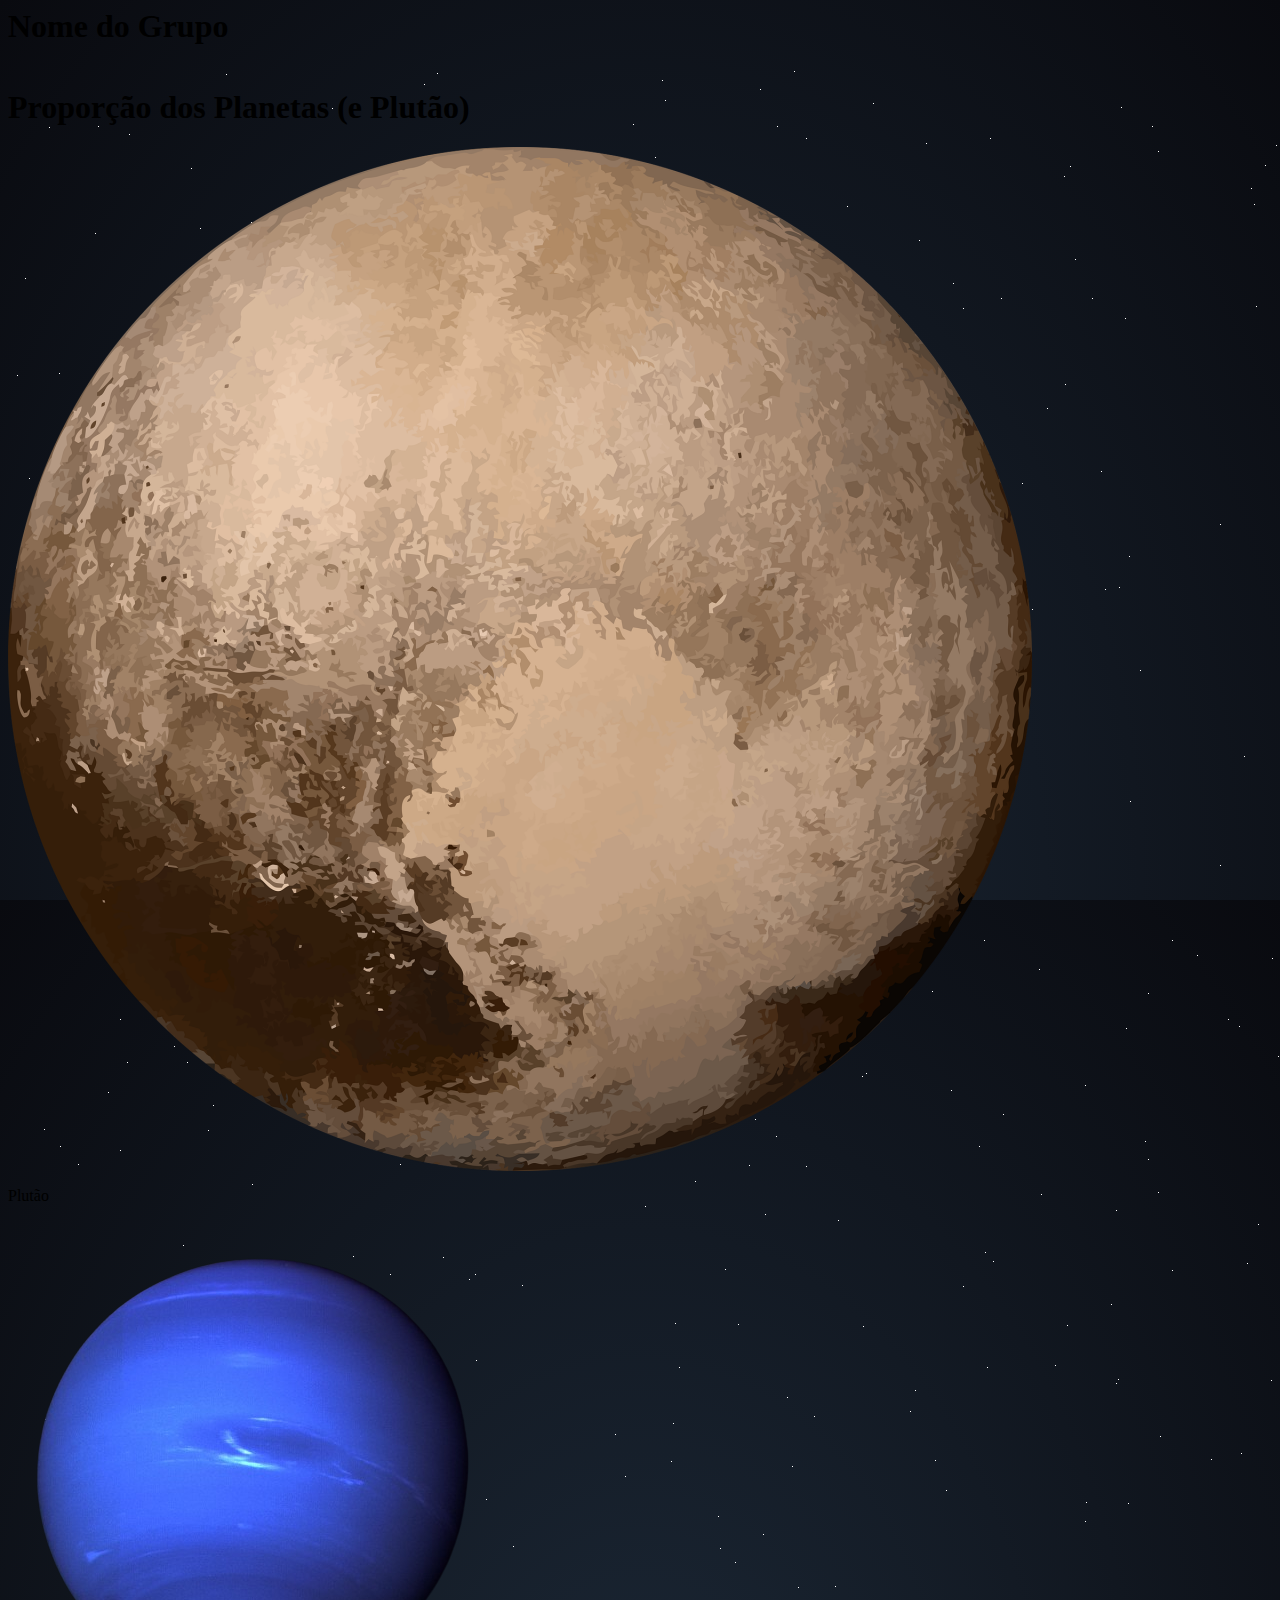
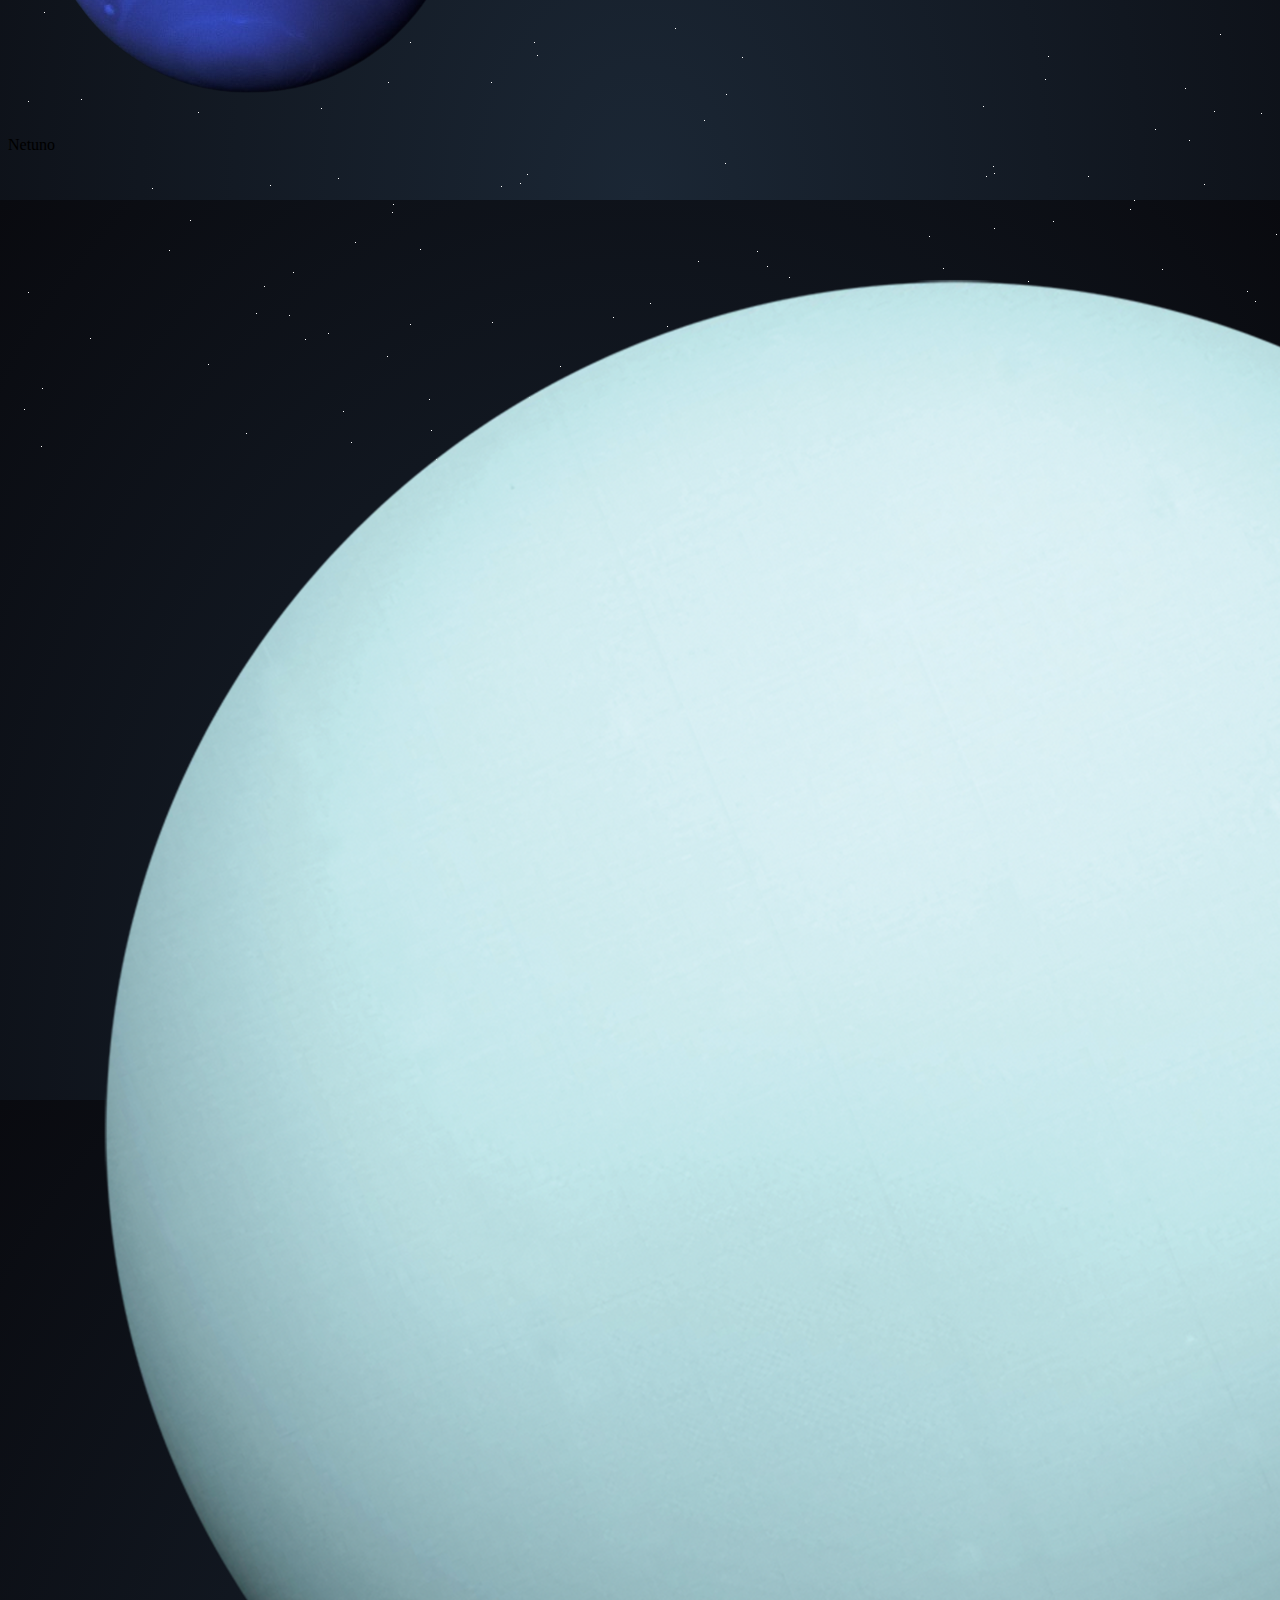
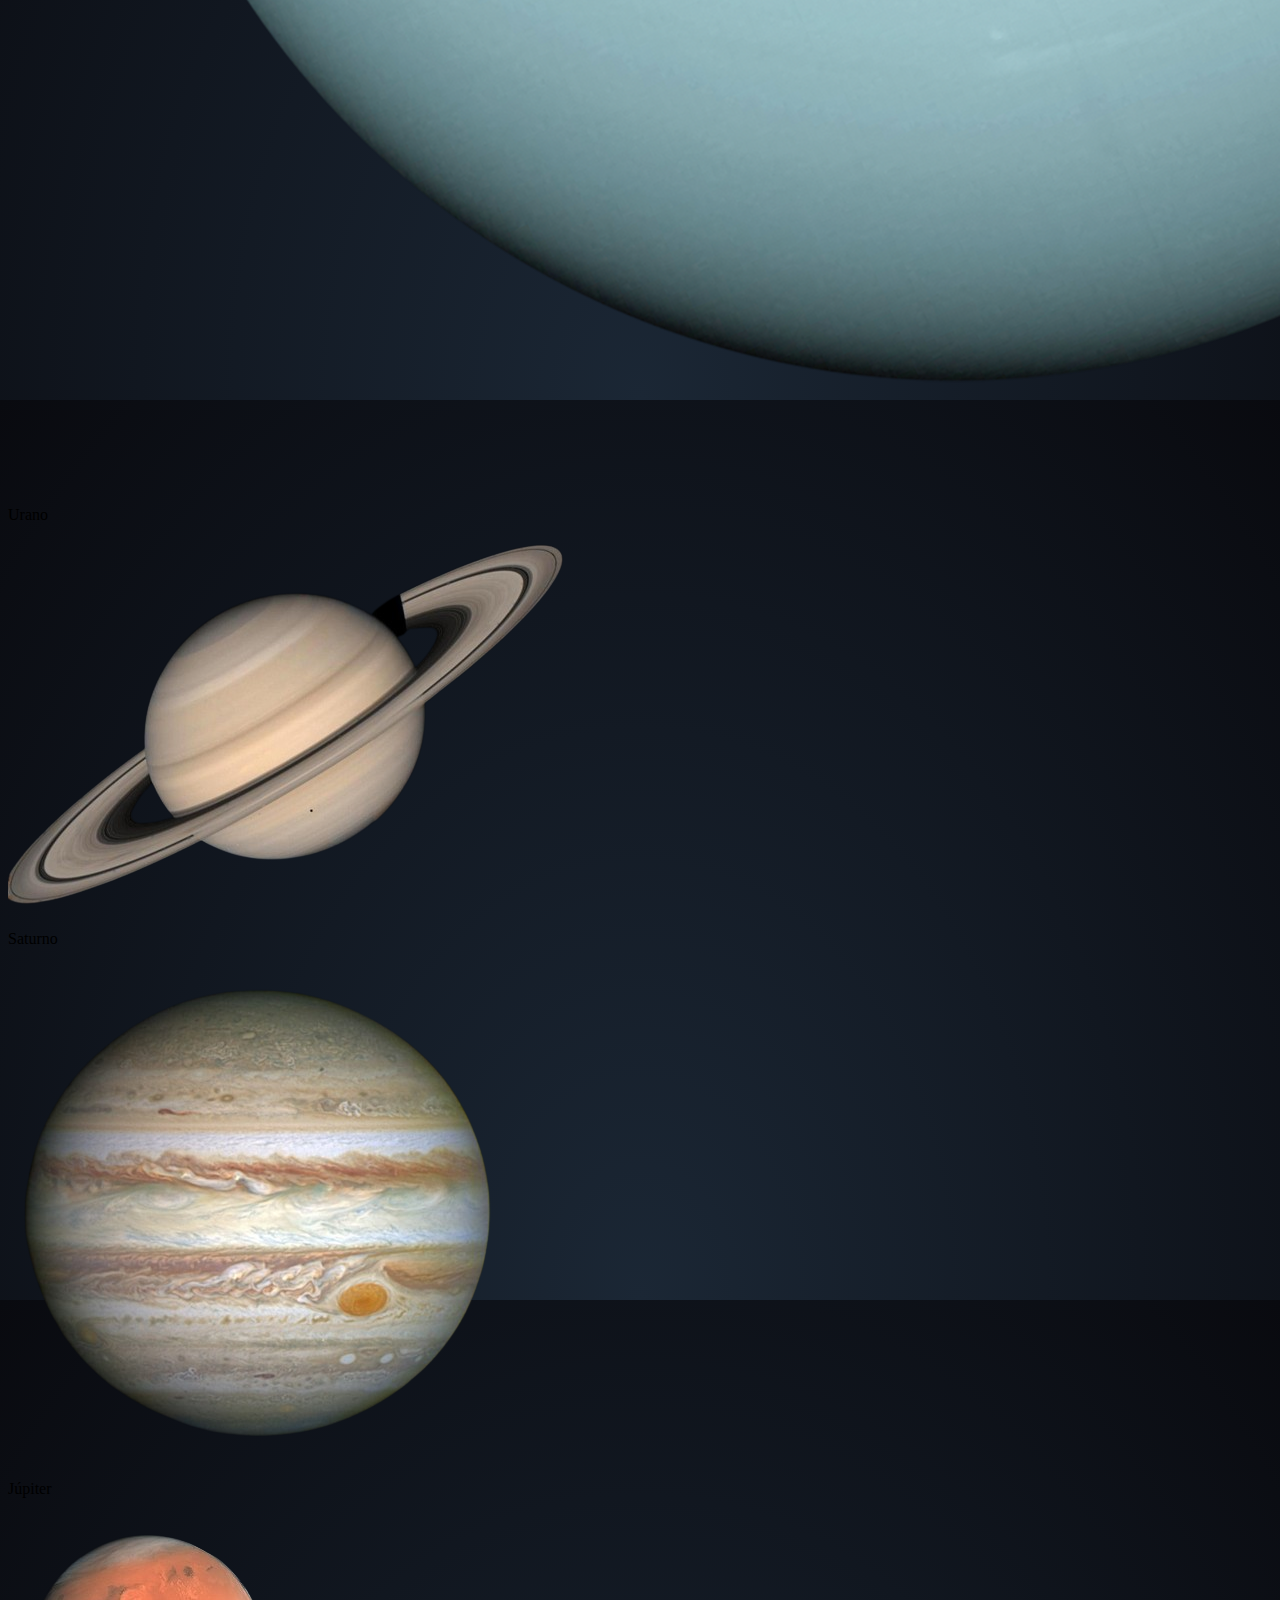
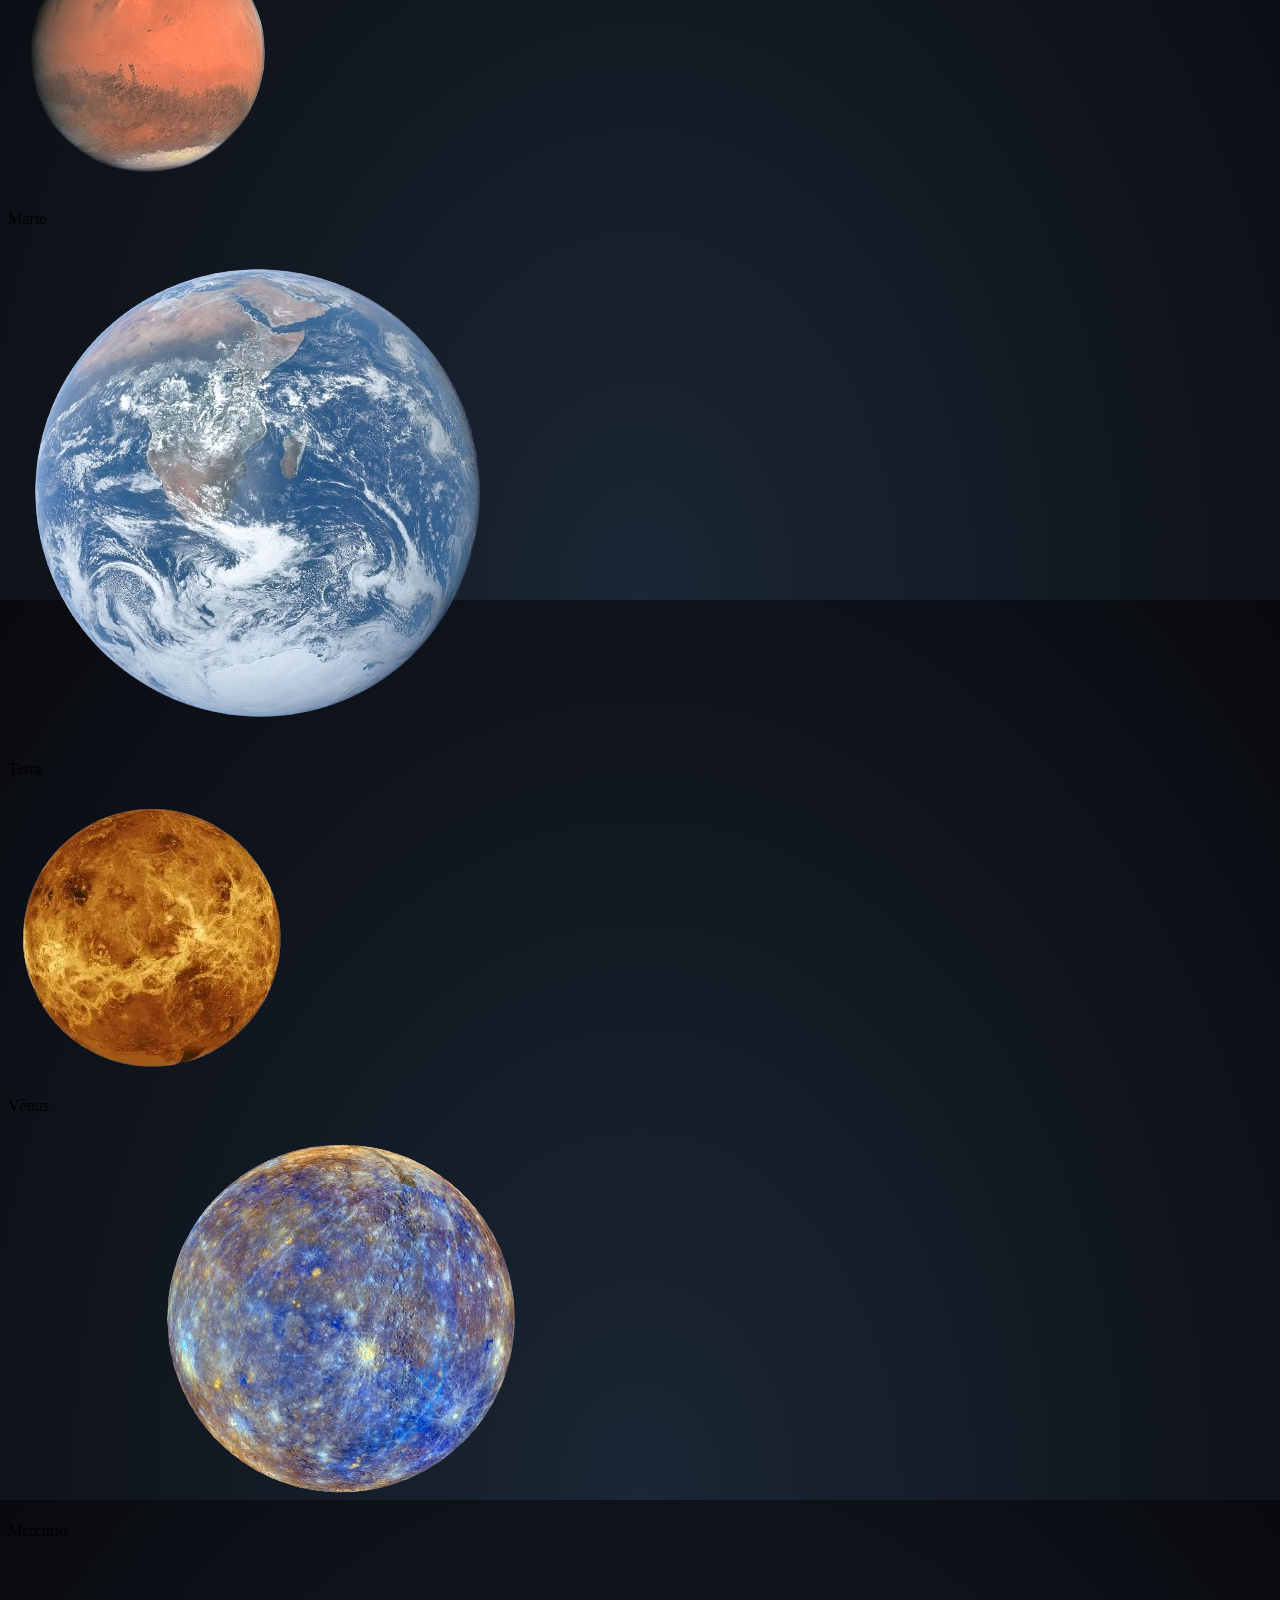
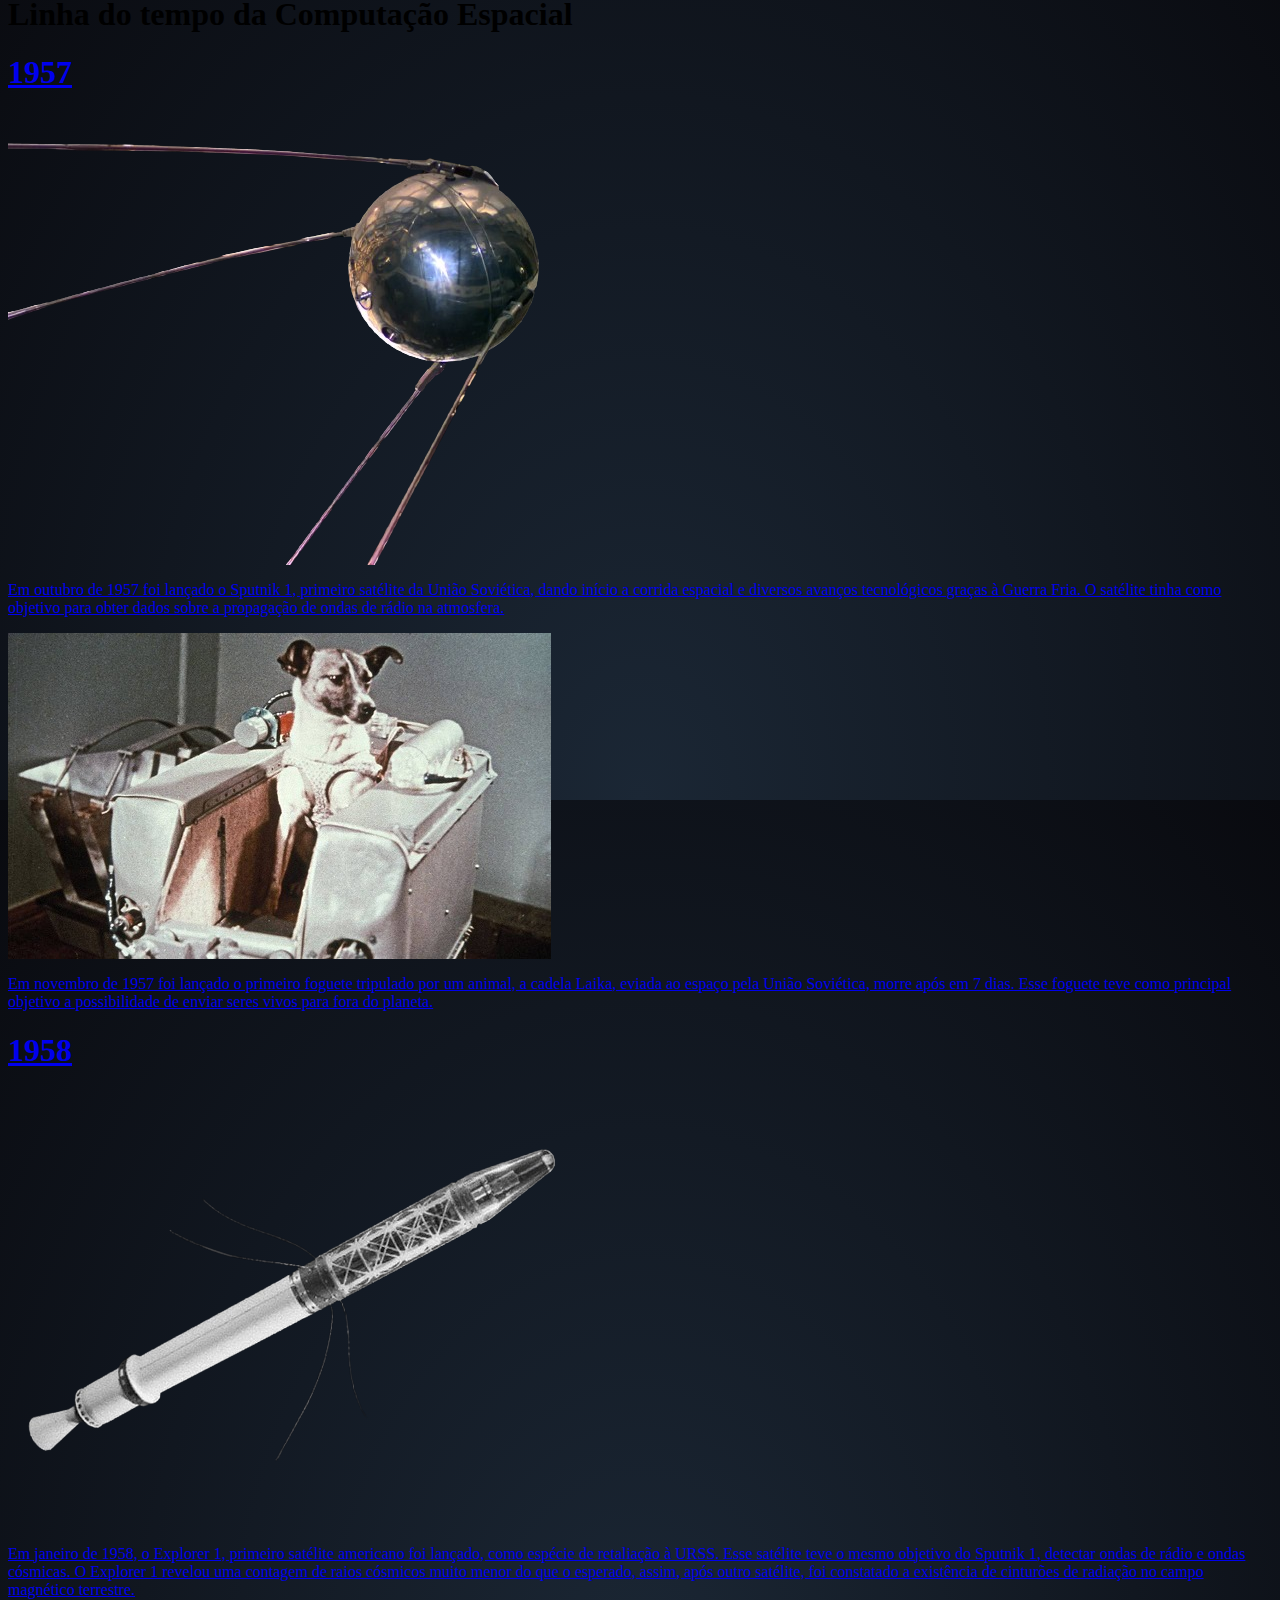
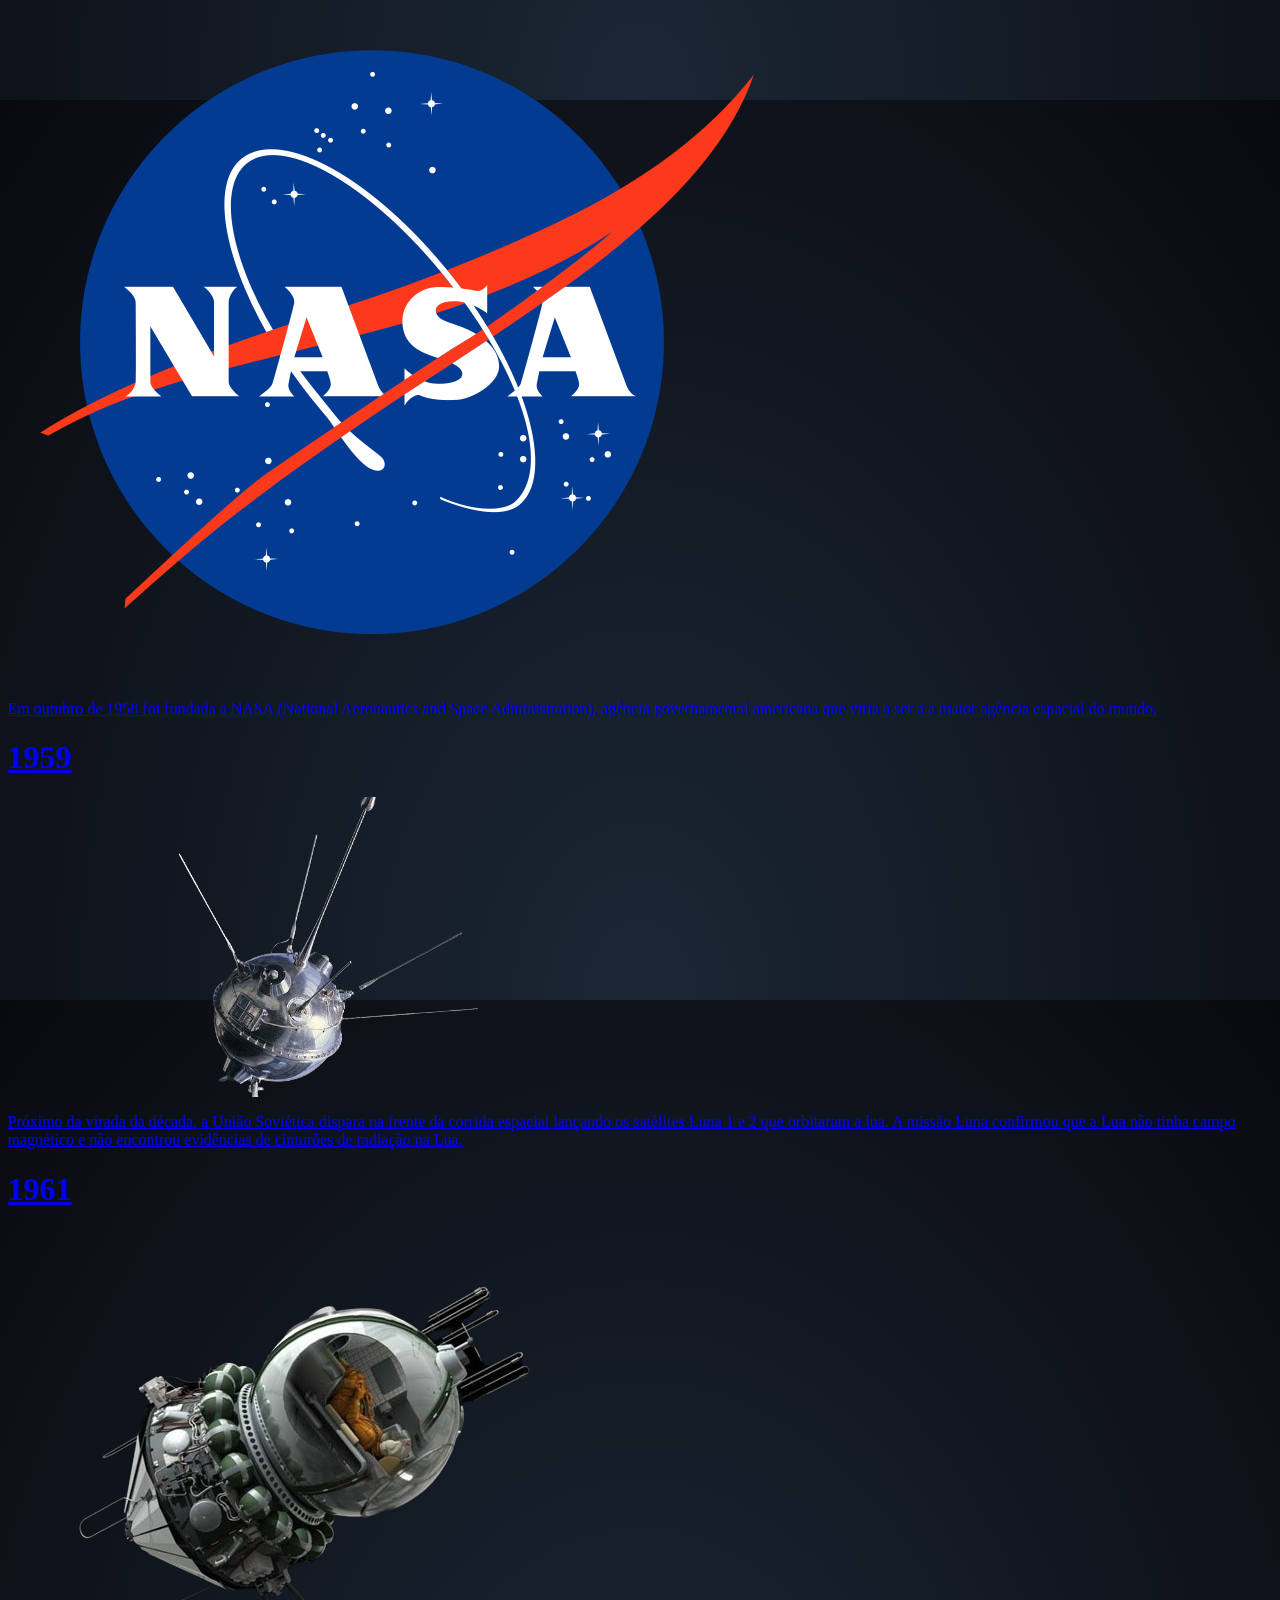
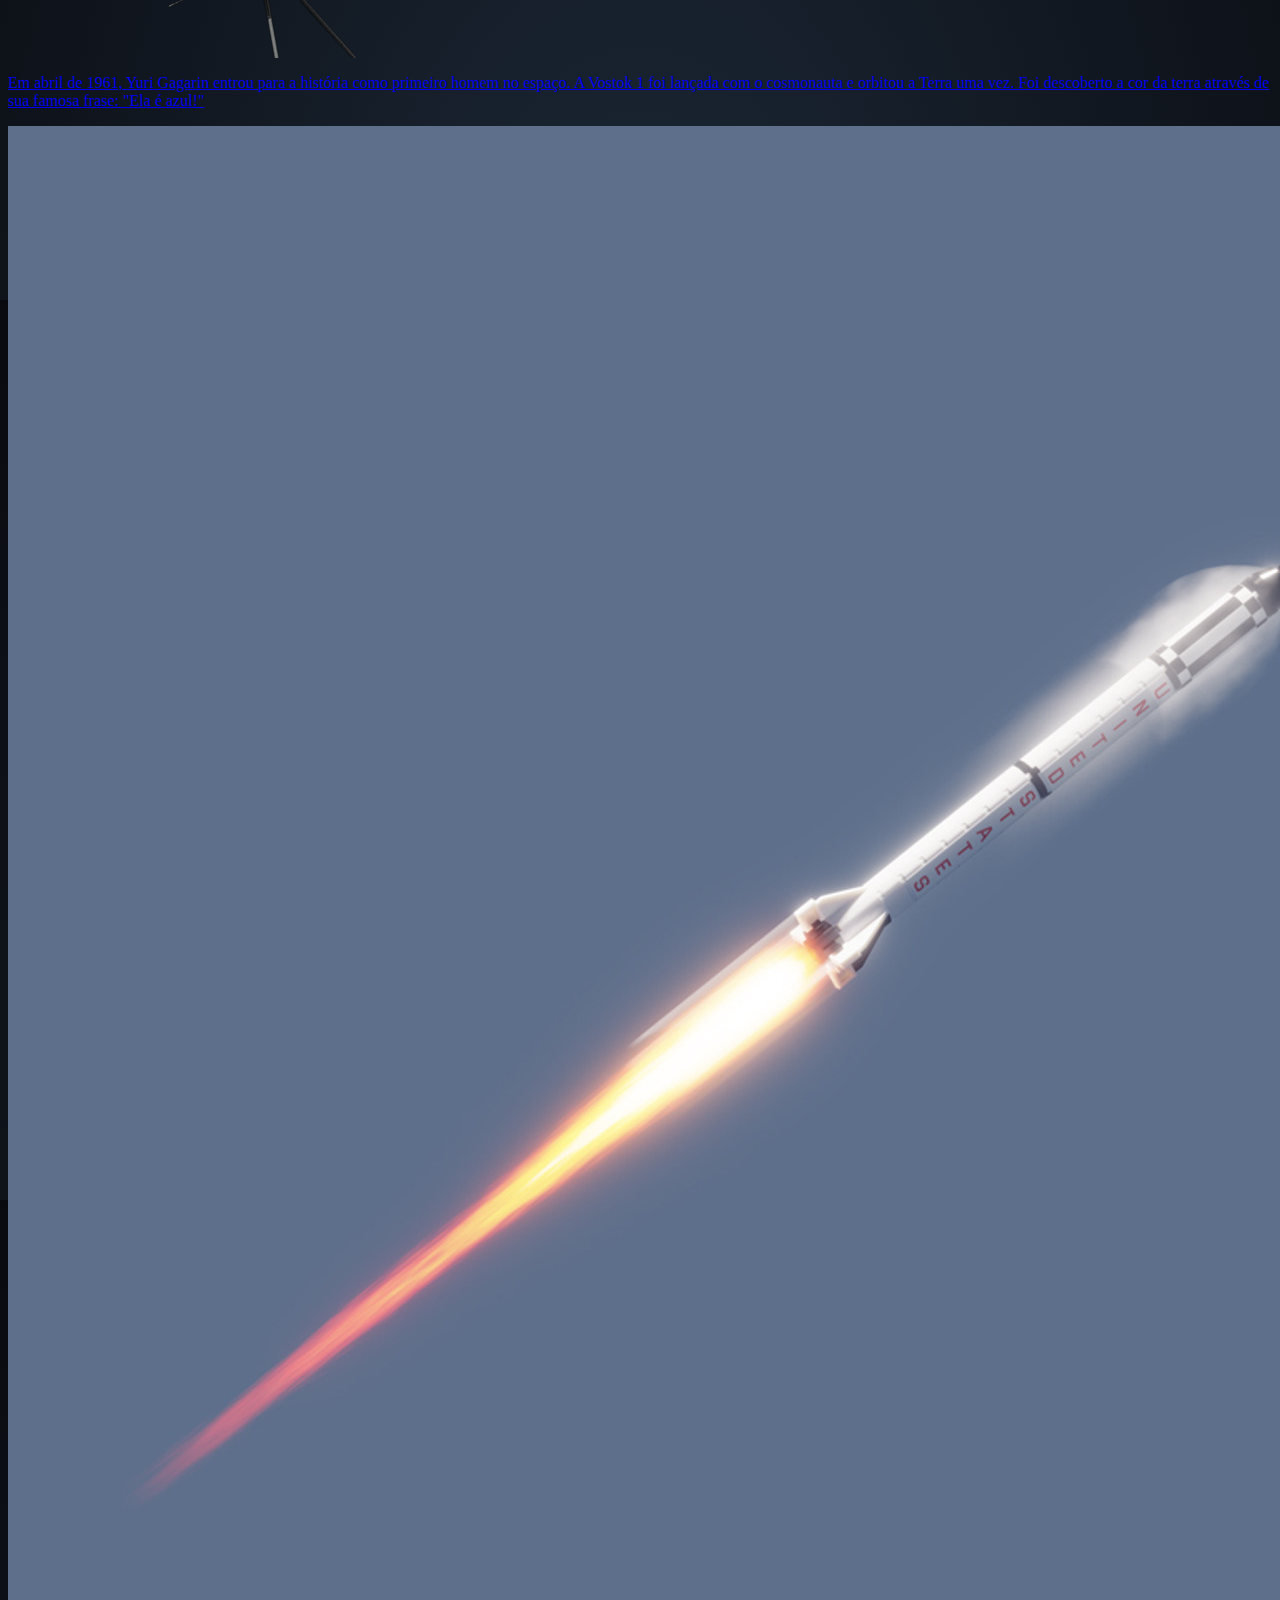
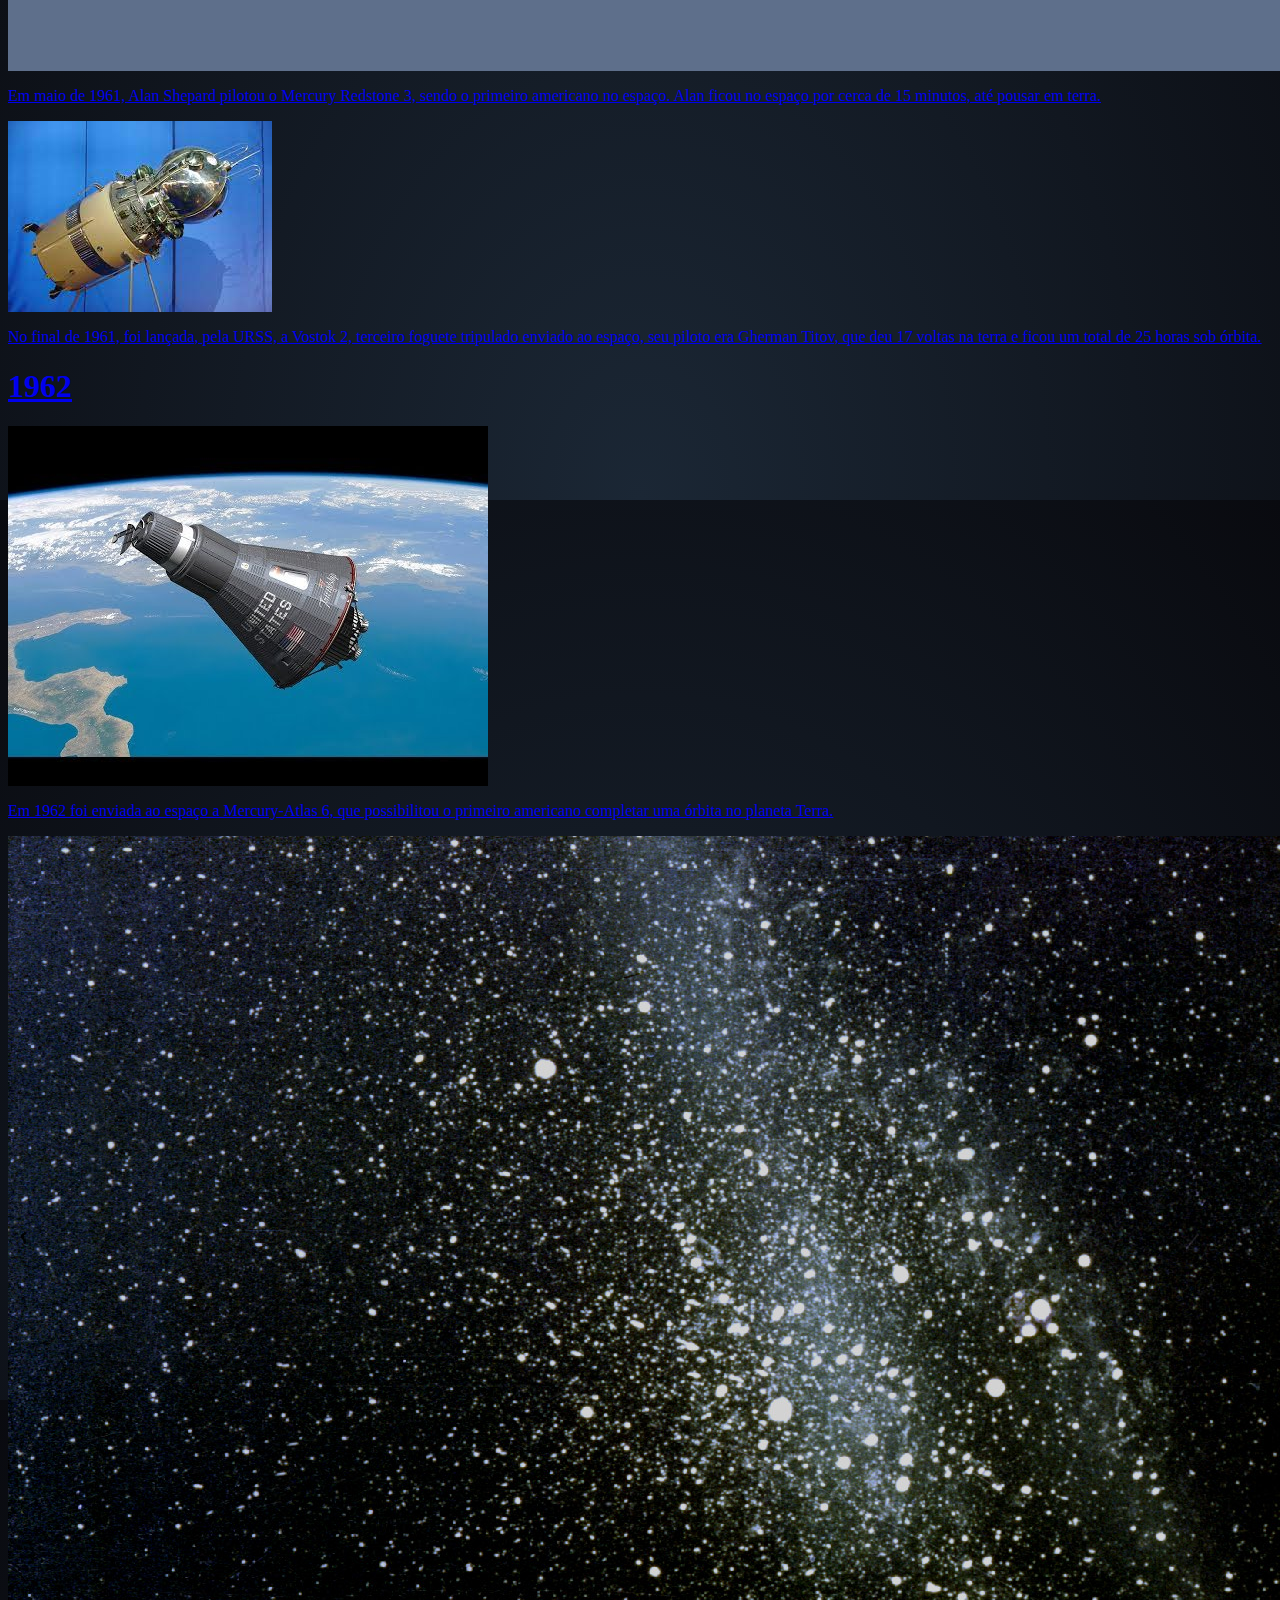
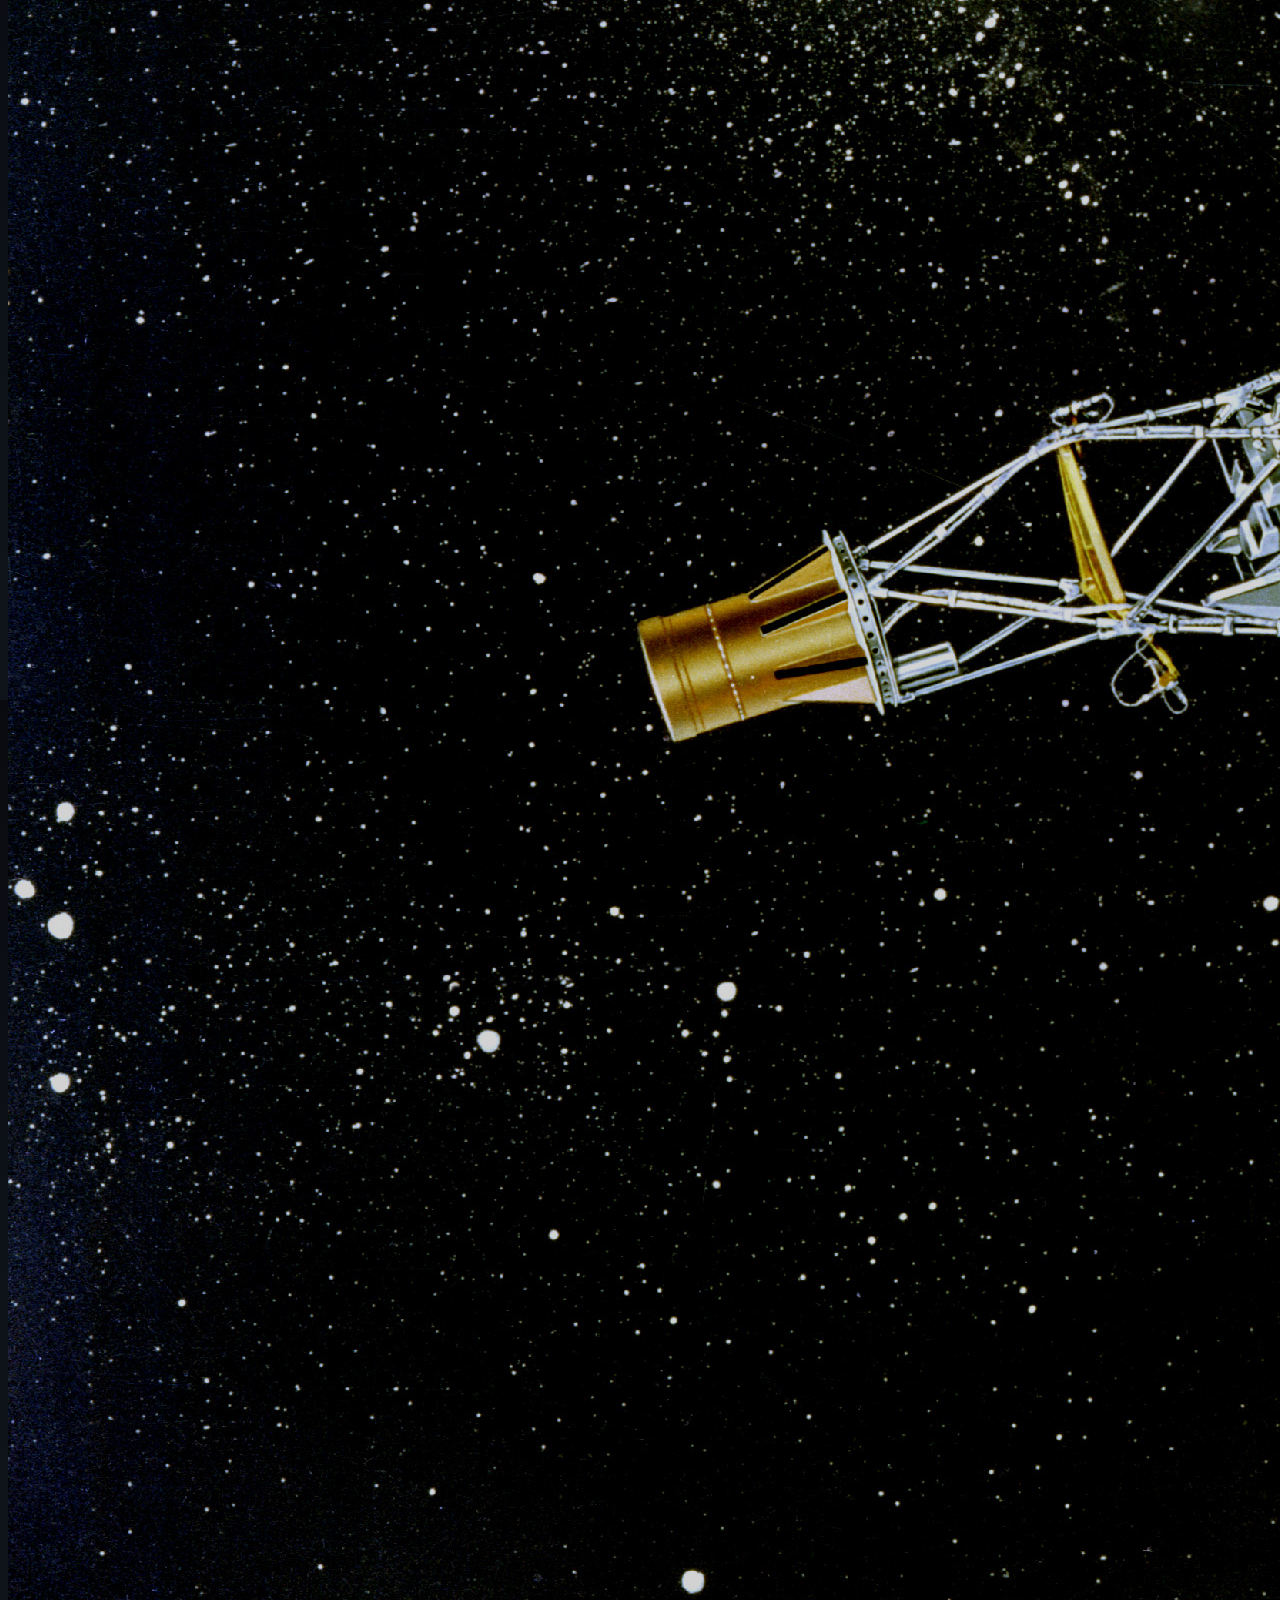
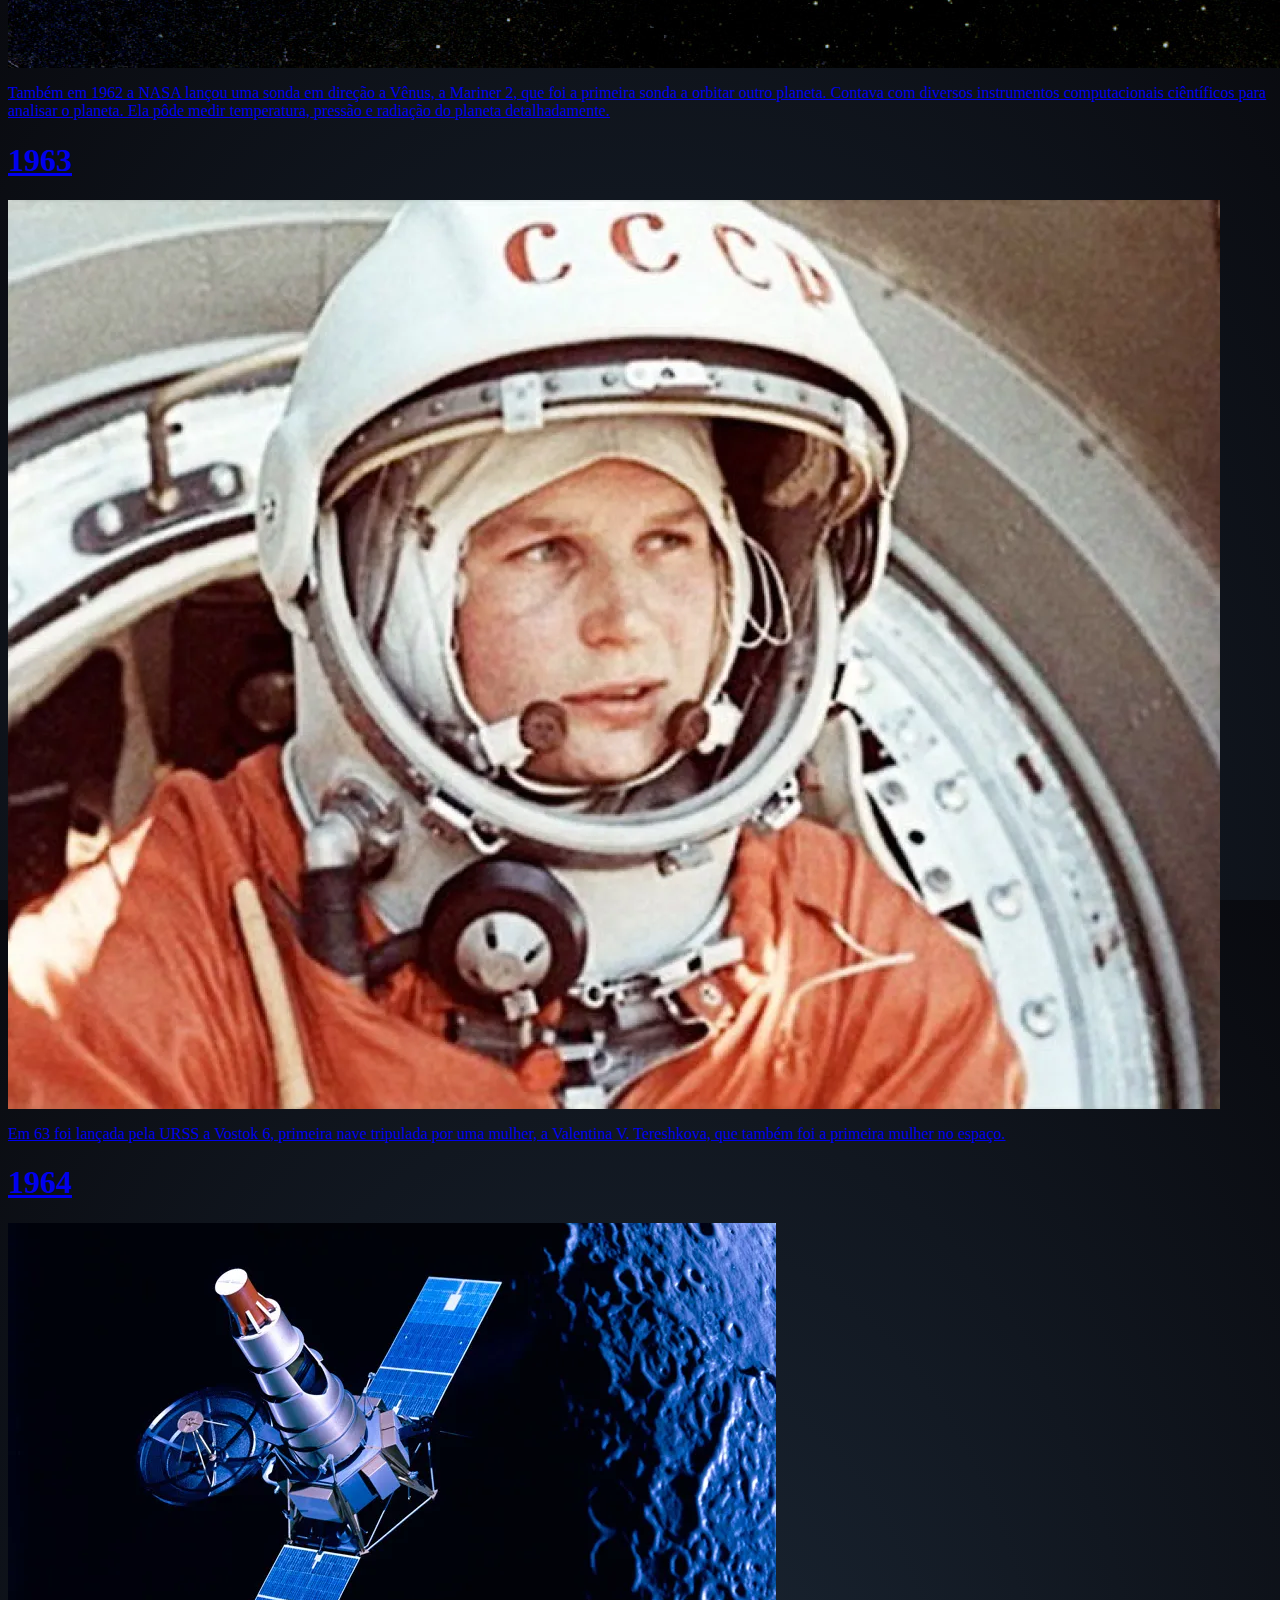
<file: index.html>
<html>
<head>
    <title>Linha Do Tempo</title>
    <link href='https://fonts.googleapis.com/css?family=Lato:300,400,700' rel='stylesheet' type='text/css'>
    <link rel="preconnect" href="https://fonts.googleapis.com">
    <link rel="preconnect" href="https://fonts.gstatic.com" crossorigin>
    <link href="https://fonts.googleapis.com/css2?family=Space+Grotesk:wght@300..700&display=swap" rel="stylesheet">
    <link rel="stylesheet" href="style.css">
</head>

<body>

    <header>
        <h1>Nome do Grupo</h1>
    </header>
    <section class="wrapper">
        <div id="stars"></div>
        <div id="stars2"></div>
        <div id="stars3"></div>
    </section>

    <main>
        <div class="direita">
            <h1>Proporção dos Planetas (e Plutão)</h1>
            <img src="./images/plutão.png" alt="plutão" id="plutao">
            <p>Plutão</p>
            <img src="./images/netuno.png" alt="netuno" id="netuno">
            <p>Netuno</p>
            <img src="./images/urano.png" alt="urano" id="urano">
            <p>Urano</p>
            <img src="./images/saturno.png" alt="saturno" id="saturno">
            <p>Saturno</p>
            <img src="./images/jupiter.png" alt="jupiter" id="jupiter">
            <p>Júpiter</p>
            <img src="./images/marte.png" alt="marte" id="marte">
            <p>Marte</p>
            <img src="./images/terra.png" alt="terra" id="terra">
            <p>Terra</p>
            <img src="./images/venus.png" alt="venus" id="venus">
            <p>Vênus</p>
            <img src="./images/mercurio.png" alt="mercurio" id="mercurio">
            <p>Mercúrio</p>

        </div>

        <div class="linha">.</div>

        <div class="esquerda">
            <h1>Linha do tempo da Computação Espacial</h1>
            
            <div id="1">
                <a href="https://brasilescola.uol.com.br/historia/sputnik.htm#:~:text=A%20corrida%20espacial%20teve%20como,Ouça%20o%20texto%20abaixo!" target="_blank">
                    <h1>1957</h1>
                    <img src="./images/sputnik 1.png" alt="foto1">
                    <p>
                        Em outubro de 1957 foi lançado o Sputnik 1, primeiro satélite da União Soviética, dando início a corrida espacial e diversos avanços tecnológicos graças à Guerra Fria. 
                        O satélite tinha como objetivo para obter dados sobre a propagação de ondas de rádio na atmosfera.
                    </p>
                </a>
            </div>

            <div id="2">
                <a href="https://nssdc.gsfc.nasa.gov/nmc/spacecraft/display.action?id=1957-002A" target="_blank">
                    <img src="./images/Laika.jpg" alt="foto2">
                    <p>
                        Em novembro de 1957 foi lançado o primeiro foguete tripulado por um animal, a cadela Laika, eviada ao espaço pela União Soviética, morre após em 7 dias. Esse foguete teve como principal
                        objetivo a possibilidade de enviar seres vivos para fora do planeta.
                    </p>
                </a>
            </div>

            <div id="3">
                <a href="https://www.nasa.gov/history/explorer-1-overview/" target="_blank">
                    <h1>1958</h1>
                    <img src="./images/explorer 1.png" alt="foto3">
                    <p>Em janeiro de 1958, o Explorer 1, primeiro satélite americano foi lançado, como espécie de retaliação à URSS. Esse satélite teve o mesmo objetivo do Sputnik 1, detectar ondas de rádio e ondas 
                        cósmicas. O Explorer 1 revelou uma contagem de raios cósmicos muito menor do que o esperado, assim, após outro satélite, foi constatado a existência de cinturões de radiação no campo magnético terrestre.
                    </p>
                </a>
            </div>

            <div id="4">
                <a href="https://brasilescola.uol.com.br/fisica/nasa.htm" target="_blank">
                    <img src="./images/nasa.png" alt="foto3">
                    <p>
                        Em outubro de 1958 foi fundada a NASA (National Aeronautics and Space Administration), agência governamental americana que viria a ser 
                        a a maior agência espacial do mundo.
                    </p>
                </a>
            </div>

            <div id="5">
                <a href="https://nssdc.gsfc.nasa.gov/nmc/spacecraft/display.action?id=1959-014A" target="_blank">
                    <h1>1959</h1>
                    <img src="./images/luna.png" alt="foto4">
                    
                    <p>
                        Próximo da virada da década, a União Soviética dispara na frente da corrida espacial lançando os satélites Luna 1 e 2 que orbitaram a lua.
                        A missão Luna confirmou que a Lua não tinha campo magnético e não encontrou evidências de cinturões de radiação na Lua.
                    </p>
                </a>
            </div>

            <div id="6">
                <a href="https://meiobit.com/341080/vostok-1-first-orbit-dia-do-cosmonauta-yuri-gagarin-primeira-orbita-em-torno-da-terra-completa-55-anos/" target="_blank">
                    <h1>1961</h1>
                    <img src="./images/vostok 1.png" alt="foto6">
                
                    <p>
                        Em abril de 1961, Yuri Gagarin entrou para a história como primeiro homem no espaço. A Vostok 1 foi lançada com o cosmonauta e orbitou a Terra uma vez. Foi descoberto a 
                        cor da terra através de sua famosa frase: <span>"Ela é azul!"</span>
                    </p>
                </a>
            </div>

            <div id="7">
                <a href="https://www.nasa.gov/mission/mercury-redstone-3-freedom-7/" target="_blank">
                    <img src="./images/mercury redstone 3.jpg" alt="foto7">
                
                    <p>
                        Em maio de 1961, Alan Shepard pilotou o Mercury Redstone 3, sendo o primeiro americano no espaço. Alan ficou no espaço por cerca de 15 minutos, até pousar em terra.
                    </p>
                </a>
            </div>

            <div id="8">
                <a href="https://nssdc.gsfc.nasa.gov/nmc/spacecraft/display.action?id=1961-019A" target="_blank">
                    <img src="./images/vostok 2.jpg" alt="foto8">
                    <p>
                        No final de 1961, foi lançada, pela URSS, a Vostok 2, terceiro foguete tripulado enviado ao espaço, seu piloto era Gherman Titov, que deu 17 voltas na terra
                        e ficou um total de 25 horas sob órbita.
                    </p>
                </a>
            </div>

            <div id="9">
                <a href="https://www.nasa.gov/mission/mercury-atlas-6-friendship-7/" target="_blank">
                    <h1>1962</h1>
                    <img src="./images/mercury atlas 6.jpg" alt="foto9">
                    <p>
                        Em 1962 foi enviada ao espaço a Mercury-Atlas 6, que possibilitou o primeiro americano completar uma órbita no planeta Terra.
                    </p>
                </a>
            </div>

            <div id="10">
                <a href="https://science.nasa.gov/mission/mariner-2/" target="_blank">
                    <img src="./images/Mariner_2.jpg" alt="foto10">
                    <p>
                        Também em 1962 a NASA lançou uma sonda em direção a Vênus, a Mariner 2, que foi a primeira sonda a orbitar outro planeta. Contava com diversos instrumentos computacionais ciêntíficos para analisar o planeta.
                        Ela pôde medir temperatura, pressão e radiação do planeta detalhadamente.
                    </p>
                </a>
            </div>

            <div id="11">
                <a href="https://nssdc.gsfc.nasa.gov/nmc/spacecraft/display.action?id=1963-023A" target="_blank">
                    <h1>1963</h1>
                    <img src="./images/valentina.png" alt="foto11">
                    <p>
                        Em 63 foi lançada pela URSS a Vostok 6, primeira nave tripulada por uma mulher, a Valentina V. Tereshkova, que também foi a primeira mulher no espaço.
                    </p>
                </a>
            </div>

            <div id="12">
                <a href="https://science.nasa.gov/mission/ranger-7/" target="_blank">
                    <h1>1964</h1>
                    <img src="./images/ranger 7.png" alt="foto12">
                    <p>
                        Em 1964, recebemos as primeiras imagens da lua, a NASA lança o Ranger 7 foi lançado com equipamentos de ponta (entre eles a câmera e painel solar).
                    </p>
                </a>
            </div>



           

        </div>
    </main>

    <footer>
        <span>&copy; Grupo X, 2024. Todos os direitos reservados</span>
    </footer>
    <script src="./script.js">
    </script>
</body>
</html>
</file>
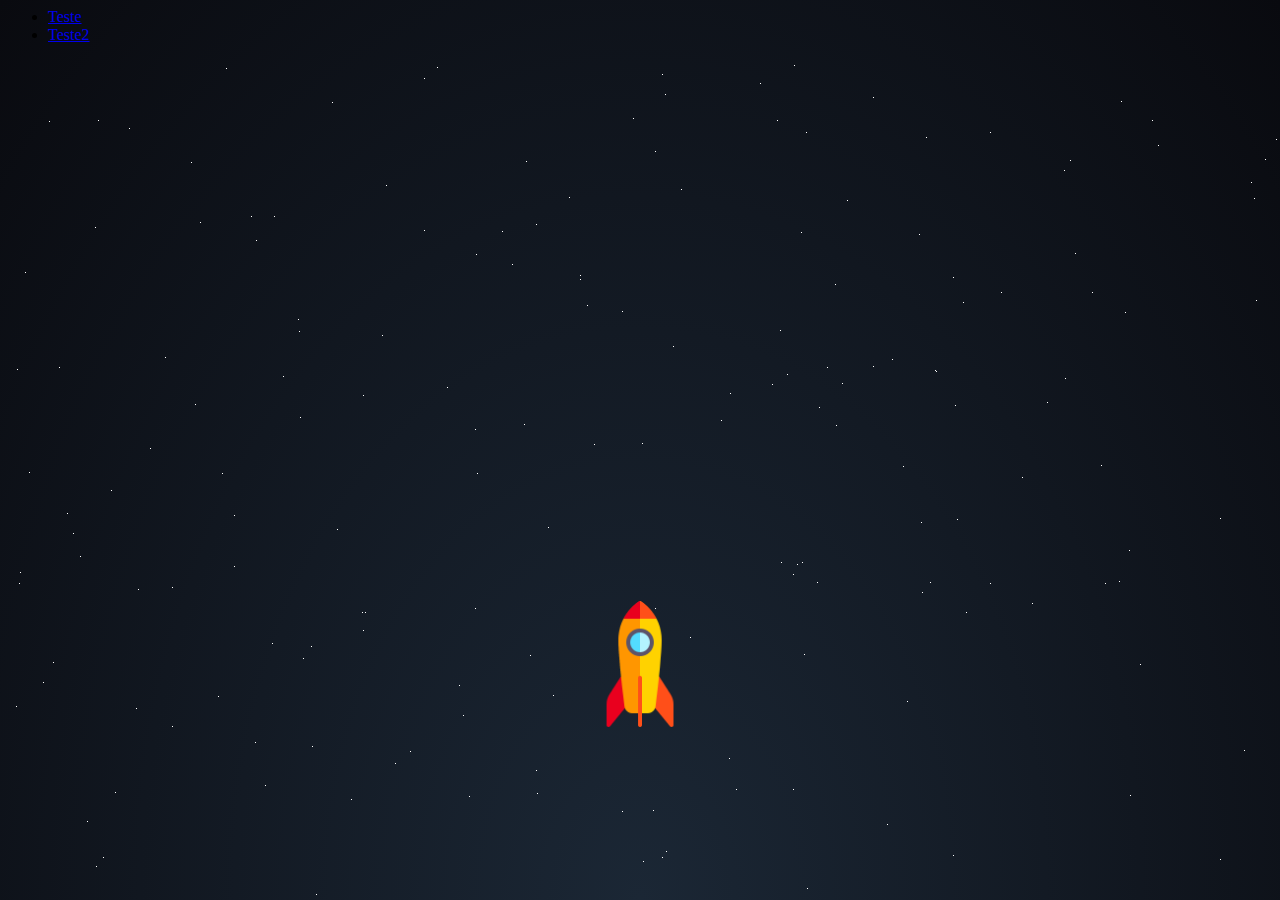
<file: computacao_espacial.html>
<html>
<head>

    <link href='https://fonts.googleapis.com/css?family=Lato:300,400,700' rel='stylesheet' type='text/css'>
    <link rel="stylesheet" href="style.css">
</head>

<ul class="horizontal"> 
    <li><a href="#adada">Teste</a></li>
    <li><a href="#dadada">Teste2</a></li>
</ul>

<body>
    <section class="wrapper">
        <div id="stars"></div>
        <div id="stars2"></div>
        <div id="stars3"></div>
    </section>

    <div id="espaco">
    <br><br><br><br><br><br><br><br><br><br>
    <br><br><br><br><br><br><br><br><br><br>
    <br><br><br><br><br><br><br><br><br><br>
    </div>

    <div id="rocket">
        <img src="./rocket.png" alt="foguete">
    </div>

    <script src="./script.js">

    </script>
</body>
</html>
</file>
<file: style.css>
html {
    height: 100%;
    overflow: hidden;
    background: radial-gradient(ellipse at bottom, #1b2735 0%,#090a0f 100%);

}

#stars {
    width: 1px;
    height: 1px;
    background: transparent;
    animation: animStar 50s linear infinite;
    box-shadow: 779px 1331px #fff, 324px 42px #fff, 303px 586px #fff,
    1312px 276px #fff, 451px 625px #fff, 521px 1931px #fff, 1087px 1871px #fff,
    36px 1546px #fff, 132px 934px #fff, 1698px 901px #fff, 1418px 664px #fff,
    1448px 1157px #fff, 1084px 232px #fff, 347px 1776px #fff, 1722px 243px #fff,
    1629px 835px #fff, 479px 969px #fff, 1231px 960px #fff, 586px 384px #fff,
    164px 527px #fff, 8px 646px #fff, 1150px 1126px #fff, 665px 1357px #fff,
    1556px 1982px #fff, 1260px 1961px #fff, 1675px 1741px #fff,
    1843px 1514px #fff, 718px 1628px #fff, 242px 1343px #fff, 1497px 1880px #fff,
    1364px 230px #fff, 1739px 1302px #fff, 636px 959px #fff, 304px 686px #fff,
    614px 751px #fff, 1935px 816px #fff, 1428px 60px #fff, 355px 335px #fff,
    1594px 158px #fff, 90px 60px #fff, 1553px 162px #fff, 1239px 1825px #fff,
    1945px 587px #fff, 749px 1785px #fff, 1987px 1172px #fff, 1301px 1237px #fff,
    1039px 342px #fff, 1585px 1481px #fff, 995px 1048px #fff, 524px 932px #fff,
    214px 413px #fff, 1701px 1300px #fff, 1037px 1613px #fff, 1871px 996px #fff,
    1360px 1635px #fff, 1110px 1313px #fff, 412px 1783px #fff, 1949px 177px #fff,
    903px 1854px #fff, 700px 1936px #fff, 378px 125px #fff, 308px 834px #fff,
    1118px 962px #fff, 1350px 1929px #fff, 781px 1811px #fff, 561px 137px #fff,
    757px 1148px #fff, 1670px 1979px #fff, 343px 739px #fff, 945px 795px #fff,
    576px 1903px #fff, 1078px 1436px #fff, 1583px 450px #fff, 1366px 474px #fff,
    297px 1873px #fff, 192px 162px #fff, 1624px 1633px #fff, 59px 453px #fff,
    82px 1872px #fff, 1933px 498px #fff, 1966px 1974px #fff, 1975px 1688px #fff,
    779px 314px #fff, 1858px 1543px #fff, 73px 1507px #fff, 1693px 975px #fff,
    1683px 108px #fff, 1768px 1654px #fff, 654px 14px #fff, 494px 171px #fff,
    1689px 1895px #fff, 1660px 263px #fff, 1031px 903px #fff, 1203px 1393px #fff,
    1333px 1421px #fff, 1113px 41px #fff, 1206px 1645px #fff, 1325px 1635px #fff,
    142px 388px #fff, 572px 215px #fff, 1535px 296px #fff, 1419px 407px #fff,
    1379px 1003px #fff, 329px 469px #fff, 1791px 1652px #fff, 935px 1802px #fff,
    1330px 1820px #fff, 421px 1933px #fff, 828px 365px #fff, 275px 316px #fff,
    707px 960px #fff, 1605px 1554px #fff, 625px 58px #fff, 717px 1697px #fff,
    1669px 246px #fff, 1925px 322px #fff, 1154px 1803px #fff, 1929px 295px #fff,
    1248px 240px #fff, 1045px 1755px #fff, 166px 942px #fff, 1888px 1773px #fff,
    678px 1963px #fff, 1370px 569px #fff, 1974px 1400px #fff, 1786px 460px #fff,
    51px 307px #fff, 784px 1400px #fff, 730px 1258px #fff, 1712px 393px #fff,
    416px 170px #fff, 1797px 1932px #fff, 572px 219px #fff, 1557px 1856px #fff,
    218px 8px #fff, 348px 1334px #fff, 469px 413px #fff, 385px 1738px #fff,
    1357px 1818px #fff, 240px 942px #fff, 248px 1847px #fff, 1535px 806px #fff,
    236px 1514px #fff, 1429px 1556px #fff, 73px 1633px #fff, 1398px 1121px #fff,
    671px 1301px #fff, 1404px 1663px #fff, 740px 1018px #fff, 1600px 377px #fff,
    785px 514px #fff, 112px 1084px #fff, 1915px 1887px #fff, 1463px 1848px #fff,
    687px 1115px #fff, 1268px 1768px #fff, 1729px 1425px #fff,
    1284px 1022px #fff, 801px 974px #fff, 1975px 1317px #fff, 1354px 834px #fff,
    1446px 1484px #fff, 1283px 1786px #fff, 11px 523px #fff, 1842px 236px #fff,
    1355px 654px #fff, 429px 7px #fff, 1033px 1128px #fff, 157px 297px #fff,
    545px 635px #fff, 52px 1080px #fff, 827px 1520px #fff, 1121px 490px #fff,
    9px 309px #fff, 1744px 1586px #fff, 1014px 417px #fff, 1534px 524px #fff,
    958px 552px #fff, 1403px 1496px #fff, 387px 703px #fff, 1522px 548px #fff,
    1355px 282px #fff, 1532px 601px #fff, 1838px 790px #fff, 290px 259px #fff,
    295px 598px #fff, 1601px 539px #fff, 1561px 1272px #fff, 34px 1922px #fff,
    1024px 543px #fff, 467px 369px #fff, 722px 333px #fff, 1976px 1255px #fff,
    766px 983px #fff, 1582px 1285px #fff, 12px 512px #fff, 617px 1410px #fff,
    682px 577px #fff, 1334px 1438px #fff, 439px 327px #fff, 1617px 1661px #fff,
    673px 129px #fff, 794px 941px #fff, 1386px 1902px #fff, 37px 1353px #fff,
    1467px 1353px #fff, 416px 18px #fff, 187px 344px #fff, 200px 1898px #fff,
    1491px 1619px #fff, 811px 347px #fff, 924px 1827px #fff, 945px 217px #fff,
    1735px 1228px #fff, 379px 1890px #fff, 79px 761px #fff, 825px 1837px #fff,
    1980px 1558px #fff, 1308px 1573px #fff, 1488px 1726px #fff,
    382px 1208px #fff, 522px 595px #fff, 1277px 1898px #fff, 354px 552px #fff,
    161px 1784px #fff, 614px 251px #fff, 526px 1576px #fff, 17px 212px #fff,
    179px 996px #fff, 467px 1208px #fff, 1944px 1838px #fff, 1140px 1093px #fff,
    858px 1007px #fff, 200px 1064px #fff, 423px 1964px #fff, 1945px 439px #fff,
    1377px 689px #fff, 1120px 1437px #fff, 1876px 668px #fff, 907px 1324px #fff,
    343px 1976px #fff, 1816px 1501px #fff, 1849px 177px #fff, 647px 91px #fff,
    1984px 1012px #fff, 1336px 1300px #fff, 128px 648px #fff, 305px 1060px #fff,
    1324px 826px #fff, 1263px 1314px #fff, 1801px 629px #fff, 1614px 1555px #fff,
    1634px 90px #fff, 1603px 452px #fff, 891px 1984px #fff, 1556px 1906px #fff,
    121px 68px #fff, 1676px 1714px #fff, 516px 936px #fff, 1947px 1492px #fff,
    1455px 1519px #fff, 45px 602px #fff, 205px 1039px #fff, 793px 172px #fff,
    1562px 1739px #fff, 1056px 110px #fff, 1512px 379px #fff, 1795px 1621px #fff,
    1848px 607px #fff, 262px 1719px #fff, 477px 991px #fff, 483px 883px #fff,
    1239px 1197px #fff, 1496px 647px #fff, 1649px 25px #fff, 1491px 1946px #fff,
    119px 996px #fff, 179px 1472px #fff, 1341px 808px #fff, 1565px 1700px #fff,
    407px 1544px #fff, 1754px 357px #fff, 1288px 981px #fff, 902px 1997px #fff,
    1755px 1668px #fff, 186px 877px #fff, 1202px 1882px #fff, 461px 1213px #fff,
    1400px 748px #fff, 1969px 1899px #fff, 809px 522px #fff, 514px 1219px #fff,
    374px 275px #fff, 938px 1973px #fff, 357px 552px #fff, 144px 1722px #fff,
    1572px 912px #fff, 402px 1858px #fff, 1544px 1195px #fff, 667px 1257px #fff,
    727px 1496px #fff, 993px 232px #fff, 1772px 313px #fff, 1040px 1590px #fff,
    1204px 1973px #fff, 1268px 79px #fff, 1555px 1048px #fff, 986px 1707px #fff,
    978px 1710px #fff, 713px 360px #fff, 407px 863px #fff, 461px 736px #fff,
    284px 1608px #fff, 103px 430px #fff, 1283px 1319px #fff, 977px 1186px #fff,
    1966px 1516px #fff, 1287px 1129px #fff, 70px 1098px #fff, 1189px 889px #fff,
    1126px 1734px #fff, 309px 1292px #fff, 879px 764px #fff, 65px 473px #fff,
    1003px 1959px #fff, 658px 791px #fff, 402px 1576px #fff, 35px 622px #fff,
    529px 1589px #fff, 164px 666px #fff, 1876px 1290px #fff, 1541px 526px #fff,
    270px 1297px #fff, 440px 865px #fff, 1500px 802px #fff, 182px 1754px #fff,
    1264px 892px #fff, 272px 1249px #fff, 1289px 1535px #fff, 190px 1646px #fff,
    955px 242px #fff, 1456px 1597px #fff, 1727px 1983px #fff, 635px 801px #fff,
    226px 455px #fff, 1396px 1710px #fff, 849px 1863px #fff, 237px 1264px #fff,
    839px 140px #fff, 1122px 735px #fff, 1280px 15px #fff, 1318px 242px #fff,
    1819px 1148px #fff, 333px 1392px #fff, 1949px 553px #fff, 1878px 1332px #fff,
    467px 548px #fff, 1812px 1082px #fff, 1067px 193px #fff, 243px 156px #fff,
    483px 1616px #fff, 1714px 933px #fff, 759px 1800px #fff, 1822px 995px #fff,
    1877px 572px #fff, 581px 1084px #fff, 107px 732px #fff, 642px 1837px #fff,
    166px 1493px #fff, 1555px 198px #fff, 819px 307px #fff, 947px 345px #fff,
    827px 224px #fff, 927px 1394px #fff, 540px 467px #fff, 1093px 405px #fff,
    1140px 927px #fff, 130px 529px #fff, 33px 1980px #fff, 1147px 1663px #fff,
    1616px 1436px #fff, 528px 710px #fff, 798px 1100px #fff, 505px 1480px #fff,
    899px 641px #fff, 1909px 1949px #fff, 1311px 964px #fff, 979px 1301px #fff,
    1393px 969px #fff, 1793px 1886px #fff, 292px 357px #fff, 1196px 1718px #fff,
    1290px 1994px #fff, 537px 1973px #fff, 1181px 1674px #fff,
    1740px 1566px #fff, 1307px 265px #fff, 922px 522px #fff, 1892px 472px #fff,
    384px 1746px #fff, 392px 1098px #fff, 647px 548px #fff, 390px 1498px #fff,
    1246px 138px #fff, 730px 876px #fff, 192px 1472px #fff, 1790px 1789px #fff,
    928px 311px #fff, 1253px 1647px #fff, 747px 1921px #fff, 1561px 1025px #fff,
    1533px 1292px #fff, 1985px 195px #fff, 728px 729px #fff, 1712px 1936px #fff,
    512px 1717px #fff, 1528px 483px #fff, 313px 1642px #fff, 281px 1849px #fff,
    1212px 799px #fff, 435px 1191px #fff, 1422px 611px #fff, 1718px 1964px #fff,
    411px 944px #fff, 210px 636px #fff, 1502px 1295px #fff, 1434px 349px #fff,
    769px 60px #fff, 747px 1053px #fff, 789px 504px #fff, 1436px 1264px #fff,
    1893px 1225px #fff, 1394px 1788px #fff, 1108px 1317px #fff,
    1673px 1395px #fff, 854px 1010px #fff, 1705px 80px #fff, 1858px 148px #fff,
    1729px 344px #fff, 1388px 664px #fff, 895px 406px #fff, 1479px 157px #fff,
    1441px 1157px #fff, 552px 1900px #fff, 516px 364px #fff, 1647px 189px #fff,
    1427px 1071px #fff, 785px 729px #fff, 1080px 1710px #fff, 504px 204px #fff,
    1177px 1622px #fff, 657px 34px #fff, 1296px 1099px #fff, 248px 180px #fff,
    1212px 1568px #fff, 667px 1562px #fff, 695px 841px #fff, 1608px 1247px #fff,
    751px 882px #fff, 87px 167px #fff, 607px 1368px #fff, 1363px 1203px #fff,
    1836px 317px #fff, 1668px 1703px #fff, 830px 1154px #fff, 1721px 1398px #fff,
    1601px 1280px #fff, 976px 874px #fff, 1743px 254px #fff, 1020px 1815px #fff,
    1670px 1766px #fff, 1890px 735px #fff, 1379px 136px #fff, 1864px 695px #fff,
    206px 965px #fff, 1404px 1932px #fff, 1923px 1360px #fff, 247px 682px #fff,
    519px 1708px #fff, 645px 750px #fff, 1164px 1204px #fff, 834px 323px #fff,
    172px 1350px #fff, 213px 972px #fff, 1837px 190px #fff, 285px 1806px #fff,
    1047px 1299px #fff, 1548px 825px #fff, 1730px 324px #fff, 1346px 1909px #fff,
    772px 270px #fff, 345px 1190px #fff, 478px 1433px #fff, 1479px 25px #fff,
    1994px 1830px #fff, 1744px 732px #fff, 20px 1635px #fff, 690px 1795px #fff,
    1594px 569px #fff, 579px 245px #fff, 1398px 733px #fff, 408px 1352px #fff,
    1774px 120px #fff, 1152px 1370px #fff, 1698px 1810px #fff, 710px 1450px #fff,
    665px 286px #fff, 493px 1720px #fff, 786px 5px #fff, 637px 1140px #fff,
    764px 324px #fff, 927px 310px #fff, 938px 1424px #fff, 1884px 744px #fff,
    913px 462px #fff, 1831px 1936px #fff, 1527px 249px #fff, 36px 1381px #fff,
    1597px 581px #fff, 1530px 355px #fff, 949px 459px #fff, 799px 828px #fff,
    242px 1471px #fff, 654px 797px #fff, 796px 594px #fff, 1365px 678px #fff,
    752px 23px #fff, 1630px 541px #fff, 982px 72px #fff, 1733px 1831px #fff,
    21px 412px #fff, 775px 998px #fff, 335px 1945px #fff, 264px 583px #fff,
    158px 1311px #fff, 528px 164px #fff, 1978px 574px #fff, 717px 1203px #fff,
    734px 1591px #fff, 1555px 820px #fff, 16px 1943px #fff, 1625px 1177px #fff,
    1236px 690px #fff, 1585px 1590px #fff, 1737px 1728px #fff, 721px 698px #fff,
    1804px 1186px #fff, 166px 980px #fff, 1850px 230px #fff, 330px 1712px #fff,
    95px 797px #fff, 1948px 1078px #fff, 469px 939px #fff, 1269px 1899px #fff,
    955px 1220px #fff, 1137px 1075px #fff, 312px 1293px #fff, 986px 1762px #fff,
    1103px 1238px #fff, 428px 1993px #fff, 355px 570px #fff, 977px 1836px #fff,
    1395px 1092px #fff, 276px 913px #fff, 1743px 656px #fff, 773px 502px #fff,
    1686px 1322px #fff, 1516px 1945px #fff, 1334px 501px #fff, 266px 156px #fff,
    455px 655px #fff, 798px 72px #fff, 1059px 1259px #fff, 1402px 1687px #fff,
    236px 1329px #fff, 1455px 786px #fff, 146px 1228px #fff, 1851px 823px #fff,
    1062px 100px #fff, 1220px 953px #fff, 20px 1826px #fff, 36px 1063px #fff,
    1525px 338px #fff, 790px 1521px #fff, 741px 1099px #fff, 288px 1489px #fff,
    700px 1060px #fff, 390px 1071px #fff, 411px 1036px #fff, 1853px 1072px #fff,
    1446px 1085px #fff, 1164px 874px #fff, 924px 925px #fff, 291px 271px #fff,
    1257px 1964px #fff, 1580px 1352px #fff, 1507px 1216px #fff, 211px 956px #fff,
    985px 1195px #fff, 975px 1640px #fff, 518px 101px #fff, 663px 1395px #fff,
    914px 532px #fff, 145px 1320px #fff, 69px 1397px #fff, 982px 523px #fff,
    257px 725px #fff, 1599px 831px #fff, 1636px 1513px #fff, 1250px 1158px #fff,
    1132px 604px #fff, 183px 102px #fff, 1057px 318px #fff, 1247px 1835px #fff,
    1983px 1110px #fff, 1077px 1455px #fff, 921px 1770px #fff, 806px 1350px #fff,
    1938px 1992px #fff, 855px 1260px #fff, 902px 1345px #fff, 658px 1908px #fff,
    1845px 679px #fff, 712px 1482px #fff, 595px 950px #fff, 1784px 1992px #fff,
    1847px 1785px #fff, 691px 1004px #fff, 175px 1179px #fff, 1666px 1911px #fff,
    41px 61px #fff, 971px 1080px #fff, 1830px 1450px #fff, 1351px 1518px #fff,
    1257px 99px #fff, 1395px 1498px #fff, 1117px 252px #fff, 1779px 597px #fff,
    1346px 729px #fff, 1108px 1144px #fff, 402px 691px #fff, 72px 496px #fff,
    1673px 1604px #fff, 1497px 974px #fff, 1865px 1664px #fff, 88px 806px #fff,
    918px 77px #fff, 244px 1118px #fff, 256px 1820px #fff, 1851px 1840px #fff,
    605px 1851px #fff, 634px 383px #fff, 865px 37px #fff, 943px 1024px #fff,
    1951px 177px #fff, 1097px 523px #fff, 985px 1700px #fff, 1243px 122px #fff,
    768px 1070px #fff, 468px 194px #fff, 320px 1867px #fff, 1850px 185px #fff,
    380px 1616px #fff, 468px 1294px #fff, 1122px 1743px #fff, 884px 299px #fff,
    1300px 1917px #fff, 1860px 396px #fff, 1270px 990px #fff, 529px 733px #fff,
    1975px 1347px #fff, 1885px 685px #fff, 226px 506px #fff, 651px 878px #fff,
    1323px 680px #fff, 1284px 680px #fff, 238px 1967px #fff, 911px 174px #fff,
    1111px 521px #fff, 1150px 85px #fff, 794px 502px #fff, 484px 1856px #fff,
    1809px 368px #fff, 112px 953px #fff, 590px 1009px #fff, 1655px 311px #fff,
    100px 1026px #fff, 1803px 352px #fff, 865px 306px #fff, 1077px 1019px #fff,
    1335px 872px #fff, 1647px 1298px #fff, 1233px 1387px #fff, 698px 1036px #fff,
    659px 1860px #fff, 388px 1412px #fff, 1212px 458px #fff, 755px 1468px #fff,
    696px 1654px #fff, 1144px 60px #fff;
}

#rocket{
    display: flex;
    justify-content: center;
    align-items: flex-end;
}

#rocket img{
    width: 10%;
    cursor:pointer;
}

#rocket img:hover{
    width: 15%;
    transition: 0.6s;
}
</file>
